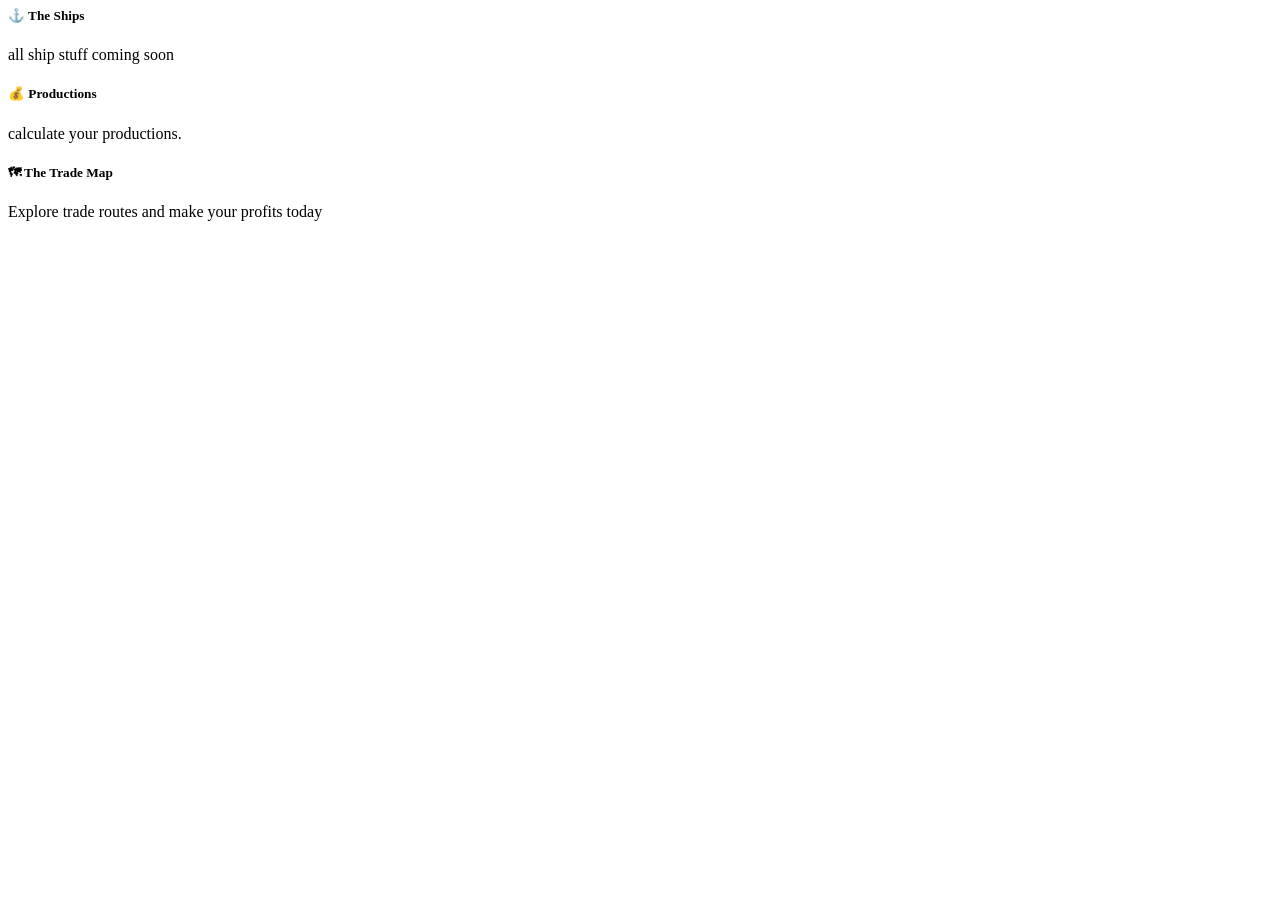
<file: content/home.html>
<html>

<div class="container">

    <div class="row g-4">

        <div class="col-md-4">
            <div class="card p-4 h-100">
                <h5 class="card-title">⚓ The Ships</h5>
                <p>all ship stuff coming soon</p>
            </div>
        </div>

        <div class="col-md-4">
            <div class="card p-4 h-100">
                <h5 class="card-title">💰 Productions</h5>
                <p>calculate your productions.</p>
            </div>
        </div>

        <div class="col-md-4">
            <div class="card p-4 h-100">
                <h5 class="card-title">🗺 The Trade Map</h5>
                <p>Explore trade routes and make your profits today</p>
            </div>
        </div>

    </div>

</div>

</html>
</file>
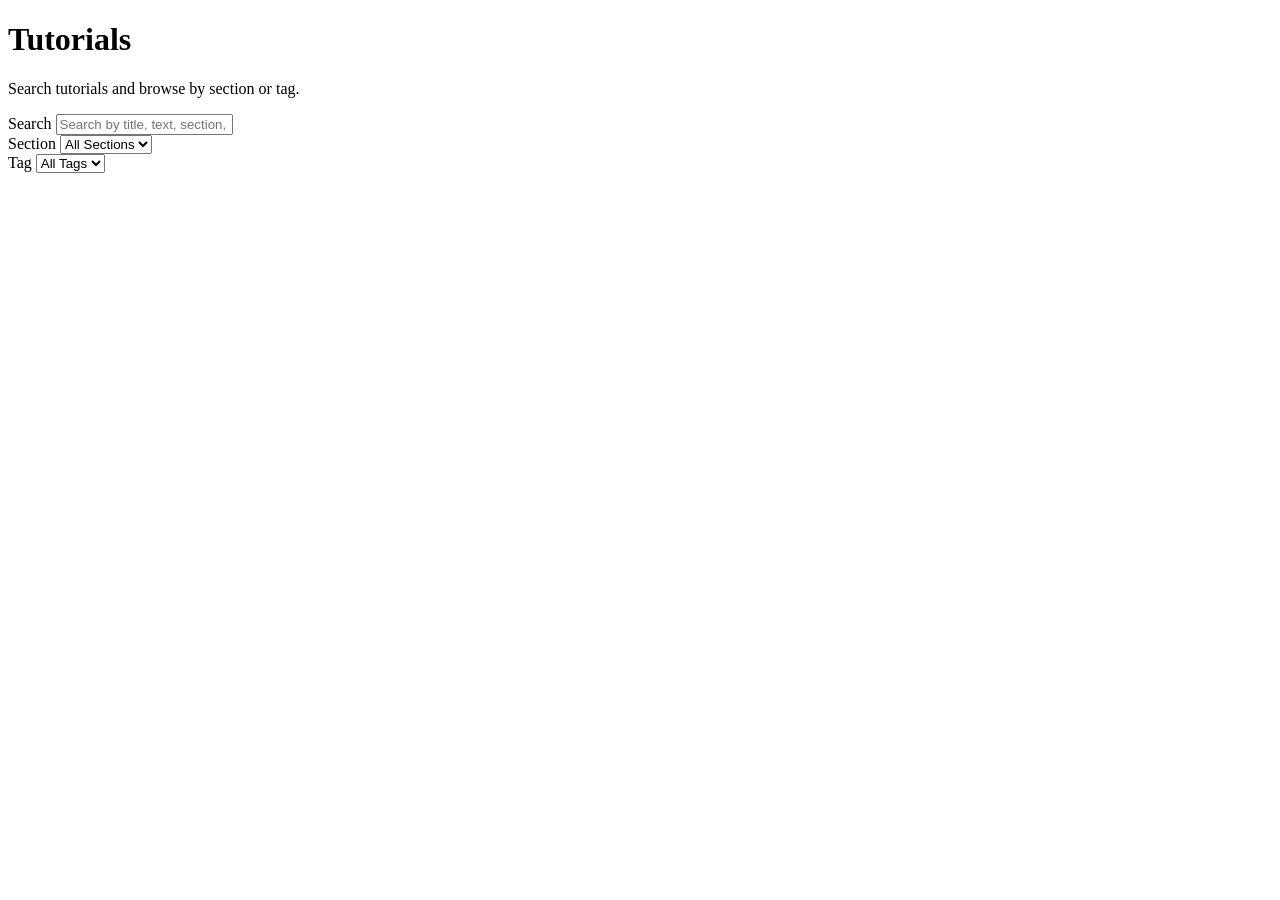
<file: content/tutorial_index.html>
<!DOCTYPE html>
<html lang="en">
<head>
  <meta charset="UTF-8" />
  <meta name="viewport" content="width=device-width, initial-scale=1.0" />
  <title>Tutorials</title>
  <style>
  
  </style>
</head>
<body>
  <div class="container py-5">
    <div class="mb-4">
      <h1 class="mb-2">Tutorials</h1>
      <p class="text-muted mb-0">Search tutorials and browse by section or tag.</p>
    </div>

    <div class="row g-3 mb-4">
      <div class="col-md-6">
        <label for="searchInput" class="form-label">Search</label>
        <input id="searchInput" type="text" class="form-control" placeholder="Search by title, text, section, or tag..." />
      </div>
      <div class="col-md-3">
        <label for="sectionFilter" class="form-label">Section</label>
        <select id="sectionFilter" class="form-select">
          <option value="all">All Sections</option>
        </select>
      </div>
      <div class="col-md-3">
        <label for="tagFilter" class="form-label">Tag</label>
        <select id="tagFilter" class="form-select">
          <option value="all">All Tags</option>
        </select>
      </div>
    </div>

    <div id="tutorialsContainer"></div>
  </div>

 
</body>
</html>
</file>
